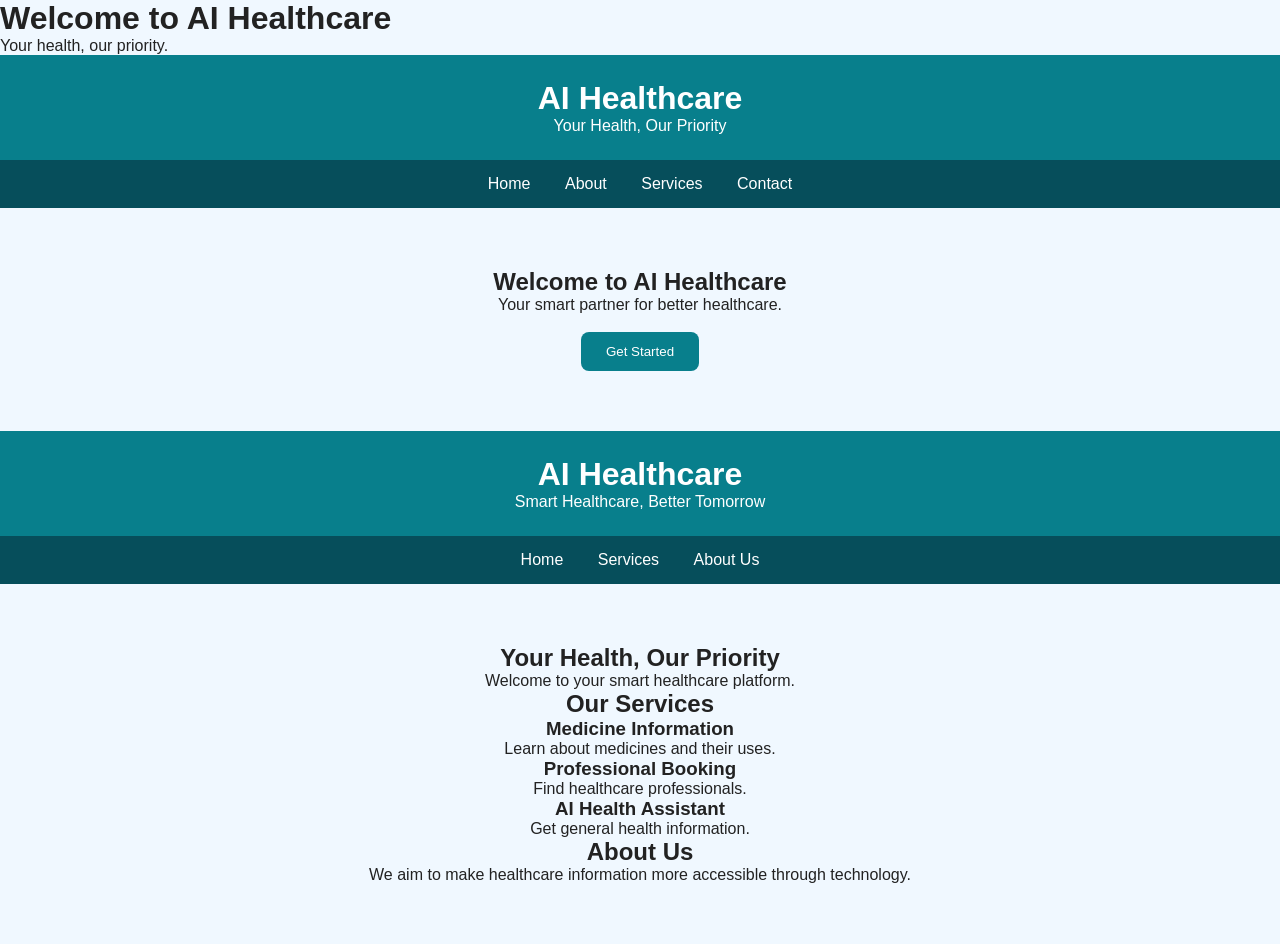
<file: index.html>
<!DOCTYPE html>
<html>
<head>
    <title>AI Healthcare</title>
</head>
<body>
    <h1>Welcome to AI Healthcare</h1>
    <p>Your health, our priority.</p>
</body>
</html>
<!DOCTYPE html>
<html>
<head>
    <title>AI Healthcare</title>
    <link rel="stylesheet" href="style.css">
</head>

<body>

    <header>
        <h1>AI Healthcare</h1>
        <p>Your Health, Our Priority</p>
    </header>

    <nav>
        <a href="#">Home</a>
        <a href="#">About</a>
        <a href="#">Services</a>
        <a href="#">Contact</a>
    </nav>

    <main>
        <h2>Welcome to AI Healthcare</h2>
        <p>Your smart partner for better healthcare.</p>
        <br>
        <button>Get Started</button>
    </main><script src="script.js"></script>
</body>
</html>
<!DOCTYPE html>
<html>
<head>
    <title>AI Healthcare</title>
    <link rel="stylesheet" href="style.css">
</head>
<body>

<header>
    <h1>AI Healthcare</h1>
    <p>Smart Healthcare, Better Tomorrow</p>
</header>

<nav>
    <a href="#">Home</a>
    <a href="#services">Services</a>
    <a href="#about">About Us</a>
</nav>

<main>
    <h2>Your Health, Our Priority</h2>
    <p>Welcome to your smart healthcare platform.</p>

    <section id="services">
        <h2>Our Services</h2>

        <h3>Medicine Information</h3>
        <p>Learn about medicines and their uses.</p>

        <h3>Professional Booking</h3>
        <p>Find healthcare professionals.</p>

        <h3>AI Health Assistant</h3>
        <p>Get general health information.</p>
    </section>

    <section id="about">
        <h2>About Us</h2>
        <p>We aim to make healthcare information
        more accessible through technology.</p>
    </section>
</main>

<script src="script.js"></script>
</body>
</html>
</file>
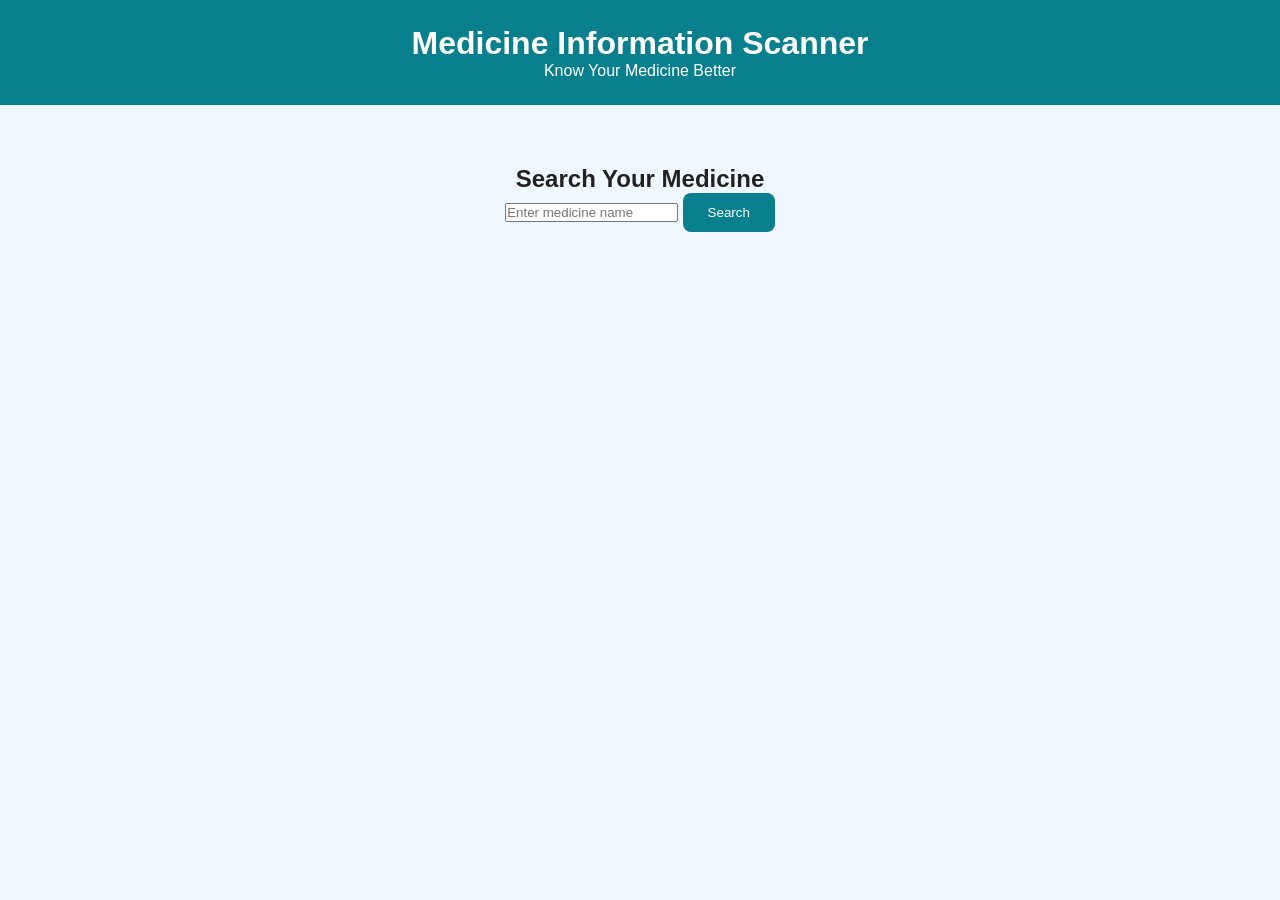
<file: medicine.html>
<!DOCTYPE html>
<html>
<head>
    <title>Medicine Information</title>
    <link rel="stylesheet" href="style.css">
</head>

<body>

<header>
    <h1>Medicine Information Scanner</h1>
    <p>Know Your Medicine Better</p>
</header>

<main>
    <h2>Search Your Medicine</h2>

    <input type="text" id="medicineName"
    placeholder="Enter medicine name">

    <button onclick="searchMedicine()">
        Search
    </button>

    <div id="result"></div>
</main>

<script src="medicine.js"></script>

</body>
</html>
</file>
<file: style.css>
* {
    margin: 0;
    padding: 0;
    box-sizing: border-box;
}

body {
    font-family: Arial, sans-serif;
    background-color: #f0f8ff;
    color: #222;
}

header {
    background-color: #087f8c;
    color: white;
    padding: 25px;
    text-align: center;
}

nav {
    background-color: #064e5b;
    padding: 15px;
    text-align: center;
}

nav a {
    color: white;
    text-decoration: none;
    margin: 15px;
}

main {
    text-align: center;
    padding: 60px 20px;
}

button {
    background-color: #087f8c;
    color: white;
    padding: 12px 25px;
    border: none;
    border-radius: 8px;
    cursor: pointer;
}
</file>
